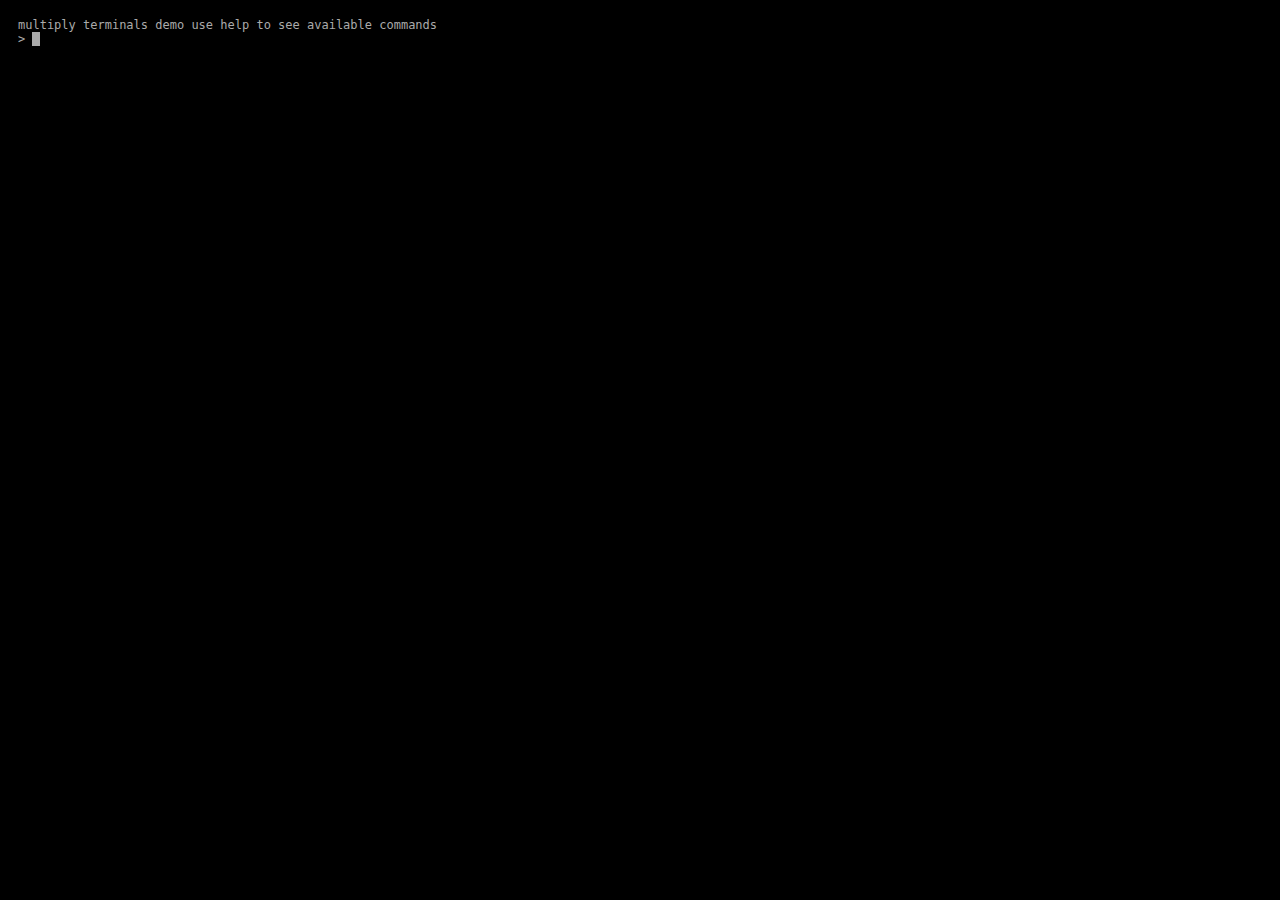
<file: jquery.terminal-master/examples/multiply-interpreters-demo.html>
<!DOCTYPE HTML>
<html xmlns="http://www.w3.org/1999/xhtml">
  <head>
    <meta charset="utf-8" />
    <title>JSON-RPC Demo for JQuery Terminal Emulator</title>
    <meta name="author" content="Jakub Jankiewicz - jcubic&#64;onet.pl"/>
    <meta name="Description" content="Demonstration for JQuery Terminal Emulator using call automaticly JSON-RPC service (in php) with authentication."/>
    <link rel="sitemap" type="application/xml" title="Sitemap" href=""/>
    <link rel="shortcut icon" href="favicon.ico"/>
    <script src="../js/jquery-1.7.1.min.js"></script>
    <script src="../js/jquery.mousewheel-min.js"></script>
    <script src="../js/jquery.terminal.min.js"></script>
    <link href="../css/jquery.terminal.css" rel="stylesheet"/>
  </head>
<body>

<script>
jQuery(document).ready(function($) {
    var id = 1;
    $('body').terminal(function(command, term) {
        if (command == 'help') {
            term.echo("available commands are mysql, js, test");
        } else if (command == 'test'){
            term.push(function(command, term) {
                if (command == 'help') {
                    term.echo('if you type ping it will display pong');
                } else if (command == 'ping') {
                    term.echo('pong');
                } else {
                    term.echo('unknown command ' + command);
                }
            }, {
                prompt: 'test> ',
                name: 'test'});
        } else if (command == "js") {
            term.push(function(command, term) {
                var result = window.eval(command);
                if (result != undefined) {
                    term.echo(String(result));
                }
            }, {
                name: 'js',
                prompt: 'js> '});
        } else if (command == 'mysql') {
            term.push(function(command, term) {
                term.pause();
                $.jrpc("mysql-rpc-demo.php",
                       "query",
                       [command],
                       function(data) {
                           term.resume();
                           if (data.error && data.error.message) {
                               term.error(data.error.message);
                           } else {
                               if (typeof data.result == 'boolean') {
                                   term.echo(data.result ? 'success' : 'fail');
                               } else {
                                   var len = data.result.length;
                                   for(var i=0;i<len; ++i) {
                                       term.echo(data.result[i].join(' | '));
                                   }
                               }
                           }
                       },
                       function(xhr, status, error) {
                           term.error('[AJAX] ' + status +
                                      ' - Server reponse is: \n' +
                                      xhr.responseText);
                           term.resume();
                       });
            }, {
                greetings: "This is example of using mysql from terminal\n\
you are allowed to execute: select, insert, update and delete from/to table:\n\
    table test(integer_value integer, varchar_value varchar(255))",
                prompt: "mysql> "});
        } else {
            term.echo("unknow command " + command);
        }
    }, {
        greetings: "multiply terminals demo use help to see available commands",
        onBlur: function() {
            // prevent loosing focus
            return false;
        }
    });
});

</script>
</body>
</file>
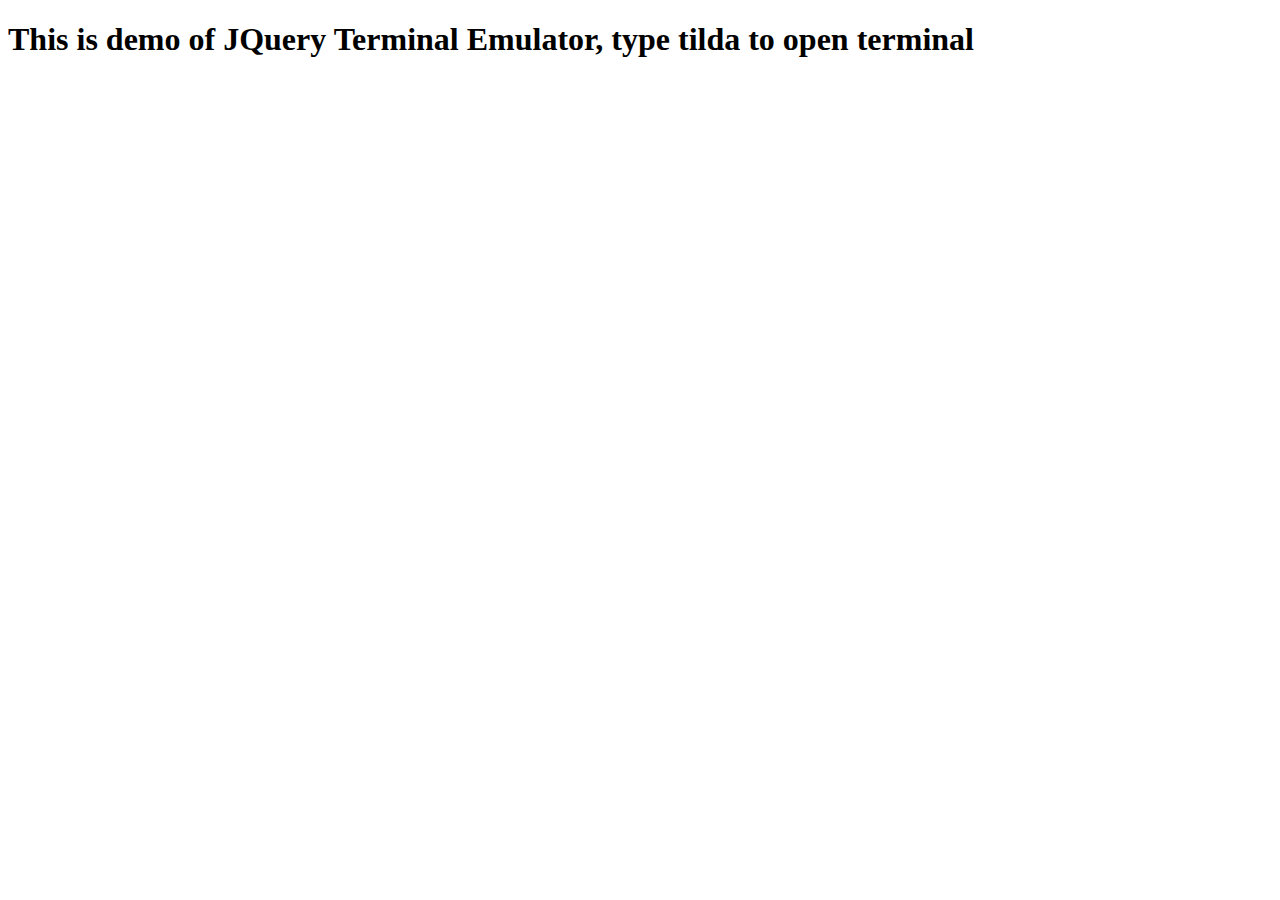
<file: jquery.terminal-master/examples/tilda-demo.html>
<!-- -*- mode:javascript -*--->
<!DOCTYPE HTML>
<html>
<head>
  <meta charset="utf-8" />
  <title>Quake like teminal - JQuery Terminal Emulator Demo</title>
  <meta name="Description" content="This is demonstration of JQuery Terminal Emulator Plugin. To run terminal type tilda on you keyboard."/>
  <script src="../js/jquery-1.7.1.min.js"></script>
  <script src="../js/jquery.mousewheel-min.js"></script>
  <script src="../js/jquery.terminal.min.js"></script>
  <link href="../css/jquery.terminal.css" rel="stylesheet"/>
<!--[if IE]>
<style>
body {
    margin: 0;
    padding: 0;
}
.tilda {
    position: absolute;
}
</style>
<script>
jQuery(document).ready(function($) {
   $(window).scroll(function() {
      $('.tilda').each(function() {
         $(this).css({top: $('body').prop('scrollTop')});
      });
   });
});
</script>
<![endif]-->
<script>


String.prototype.strip = function(char) {
    return this.replace(new RegExp("^" + char + "*"), '').
        replace(new RegExp(char + "*$"), '');
}


$.extend_if_has = function(desc, source, array) {
    for (var i=array.length;i--;) {
        if (typeof source[array[i]] != 'undefined') {
            desc[array[i]] = source[array[i]];
        }
    }
    return desc;
};


(function($) {
    $.fn.tilda = function(eval, options) {
        if ($('body').data('tilda')) {
            return $('body').data('tilda').terminal;
        }
        this.addClass('tilda');
        options = options || {};
        eval = eval || function(command, term) {
            term.echo("you don't set eval for tilda");
        };
        var settings = {
            prompt: 'tilda> ',
            name: 'tilda',
            height: 100,
            enabled: false,
            greetings: 'Quake like console',
            keypress: function(e) {
                if (e.which == 96) {
                    return false;
                }
            }
        };
        if (options) {
            $.extend(settings, options);
        }
        this.append('<div class="td"></div>');
        var self = this;
        self.terminal = this.find('.td').terminal(eval, settings);
        var focus = false;
        $(document.documentElement).keypress(function(e) {
            if (e.which == 96) {
                self.slideToggle('fast');
                self.terminal.focus(focus = !focus);
                self.terminal.attr({
                    scrollTop: self.terminal.attr("scrollHeight")
                });
            }
        });
        $('body').data('tilda', this);
        this.hide();
        return self;
    };
})(jQuery);

//--------------------------------------------------------------------------
jQuery(document).ready(function($) {

    $('#tilda').tilda(function(command, terminal) {
        terminal.echo('you type command "' + command + '"');
    });
});

</script>
</head>
<body>
    <div id="tilda"></div>
    <h1>This is demo of JQuery Terminal Emulator, type tilda to open terminal</h1>
</body>
</html>
</file>
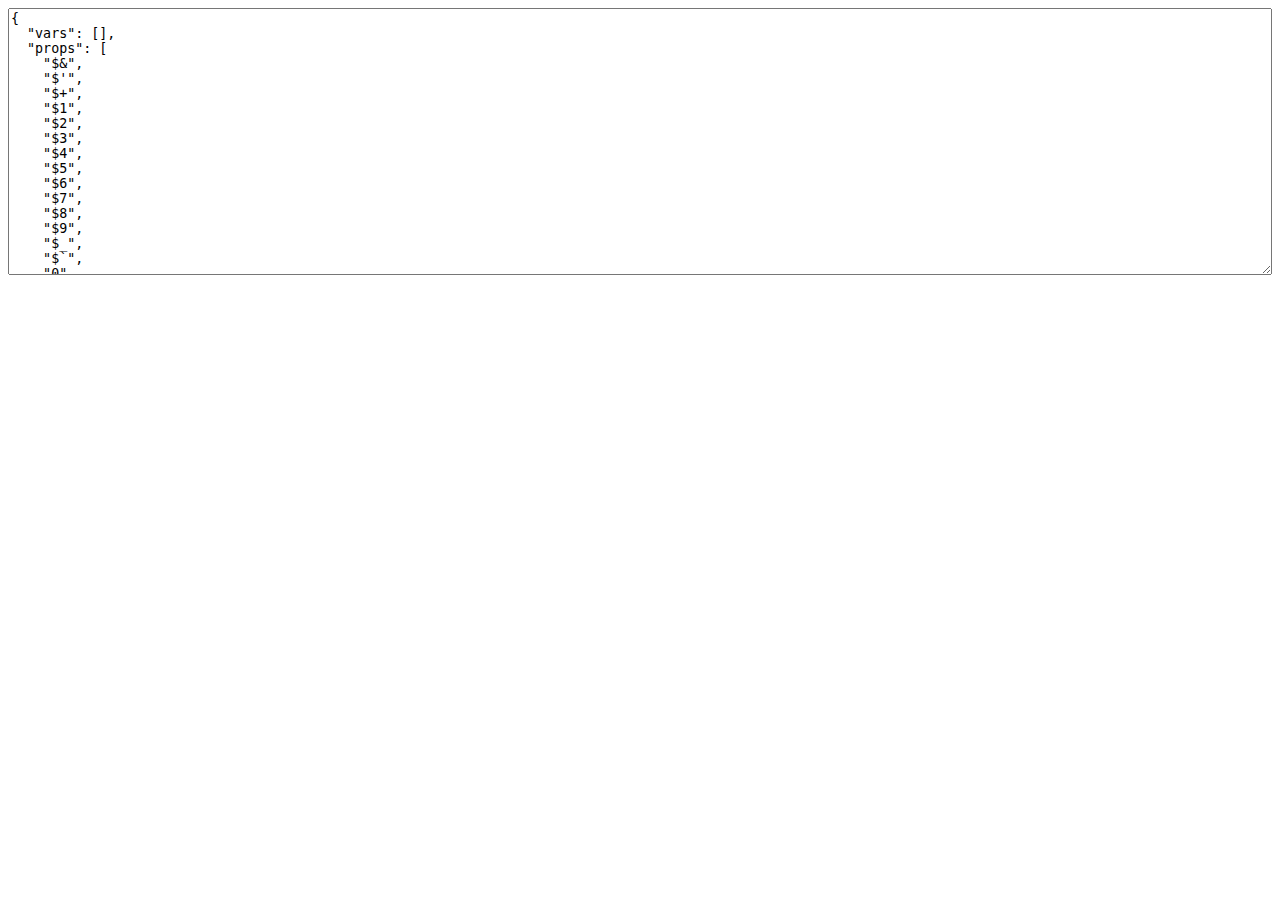
<file: jquery.terminal-master/UglifyJS2-master/tools/props.html>
<html>
  <head>
  </head>
  <body>
    <script>(function(){
      var props = {};

      function addObject(obj) {
        if (obj == null) return;
        try {
          Object.getOwnPropertyNames(obj).forEach(add);
        } catch(ex) {}
        if (obj.prototype) {
          Object.getOwnPropertyNames(obj.prototype).forEach(add);
        }
        if (typeof obj == "function") {
          try {
            Object.getOwnPropertyNames(new obj).forEach(add);
          } catch(ex) {}
        }
      }

      function add(name) {
        props[name] = true;
      }

      Object.getOwnPropertyNames(window).forEach(function(thing){
        addObject(window[thing]);
      });

      try {
        addObject(new Event("click"));
        addObject(new Event("contextmenu"));
        addObject(new Event("mouseup"));
        addObject(new Event("mousedown"));
        addObject(new Event("keydown"));
        addObject(new Event("keypress"));
        addObject(new Event("keyup"));
      } catch(ex) {}

      var ta = document.createElement("textarea");
      ta.style.width = "100%";
      ta.style.height = "20em";
      ta.style.boxSizing = "border-box";
      <!-- ta.value = Object.keys(props).sort(cmp).map(function(name){ -->
      <!--   return JSON.stringify(name); -->
      <!-- }).join(",\n"); -->
      ta.value = JSON.stringify({
        vars: [],
        props: Object.keys(props).sort(cmp)
      }, null, 2);
      document.body.appendChild(ta);

      function cmp(a, b) {
        a = a.toLowerCase();
        b = b.toLowerCase();
        return a < b ? -1 : a > b ? 1 : 0;
      }
    })();</script>
  </body>
</html>
</file>
